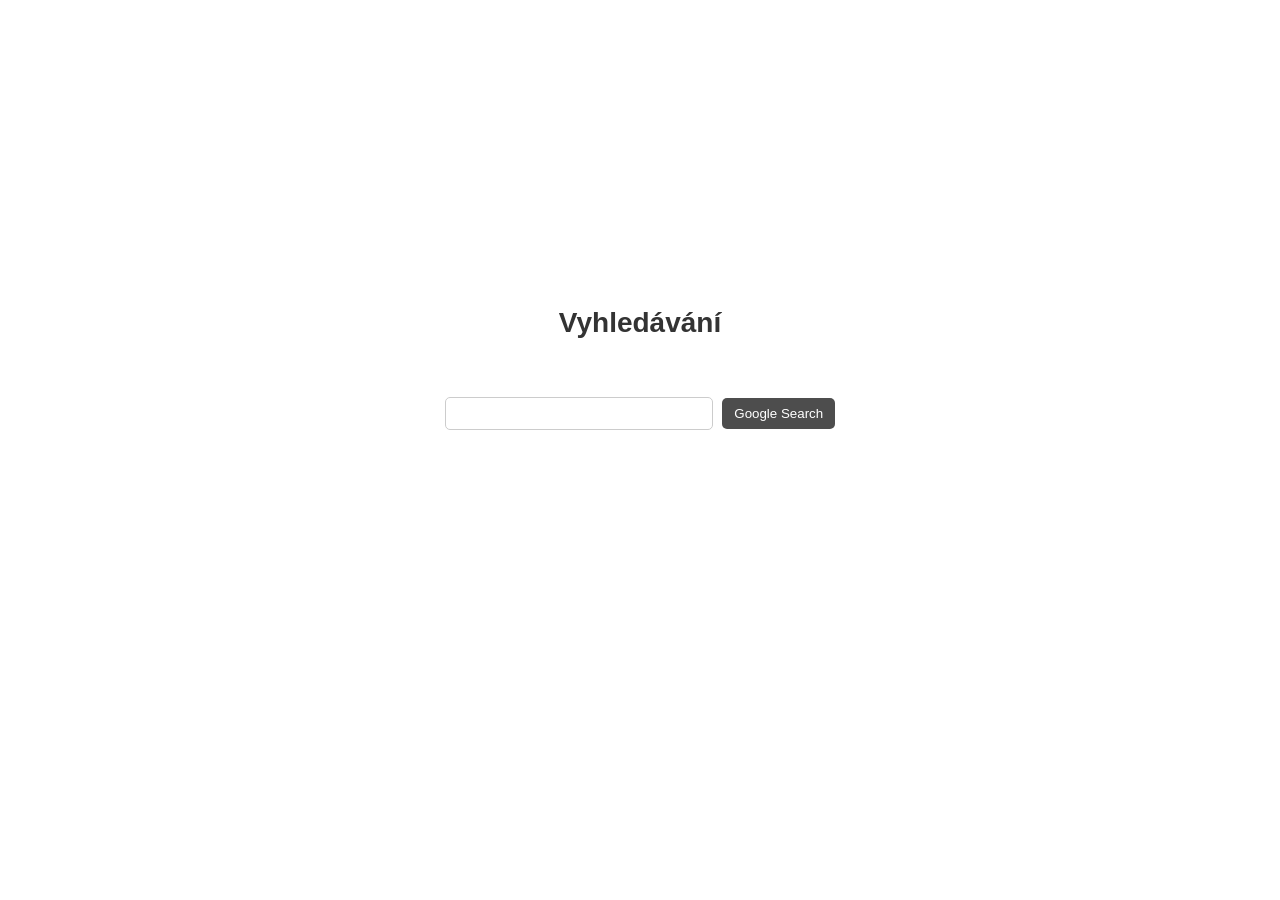
<file: index.html>
<!DOCTYPE html>
<html lang="cs">
<head>
 <meta charset="UTF-8">
 <meta name="viewport" content="width=device-width, initial-scale=1.0">
    <link rel="stylesheet" href="style.css">
     <title>Google</title>
   <h1>Vyhledávání</h1>
    </head>
    <body>
        <form action="https://google.com/search" method="get">
            <input type="text" name="q">
            <input type="submit" value="Google Search">
        </form>
</body>
</html>
</file>
<file: style.css>
body {
  height: 80vh;
  display: flex;
  flex-direction: column;
  justify-content: center;
  align-items: center;
  font-family: Arial, sans-serif;
  text-align: center;
}
 
input[type="text"] {
  padding: 8px;
  width: 250px;
  border: 1px solid #ccc;
  border-radius: 5px;
}
 
input[type="submit"] {
  padding: 8px 12px;
  margin-left: 5px;
  border: none;
  border-radius: 5px;
  background-color: #4d4d4d;
  color: white;
  cursor: pointer;
}
 
input[type="submit"]:hover {
  background-color: #545255;
}
 
h1 {
  font-family: Arial, sans-serif;
  font-size: 28px;
  color: #333;
  height: 10vh;
  text-align: center;
  margin: 0;
}
</file>
